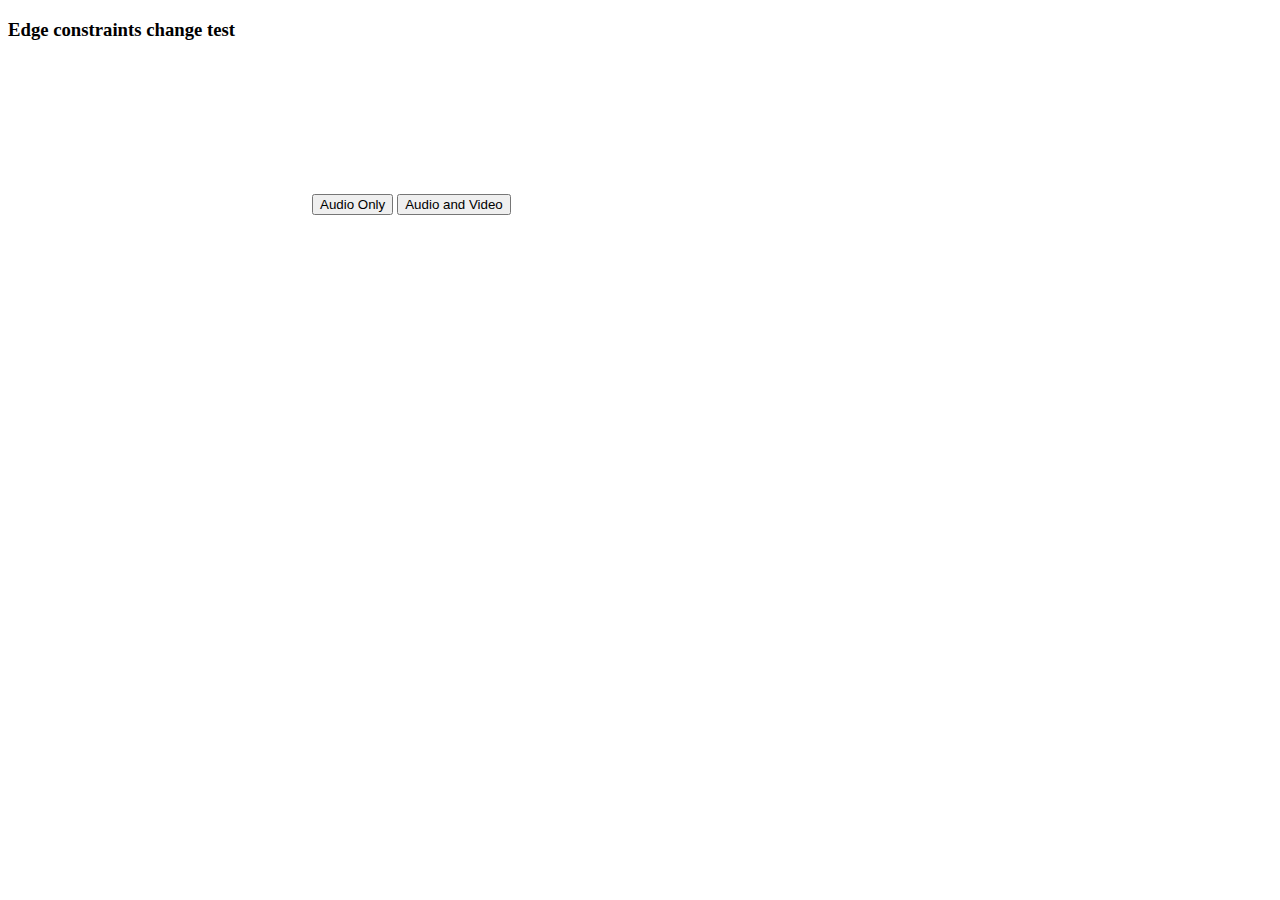
<file: webrtc/edgeconstraints/index.html>
<!doctype html>
<html>
    <head>
        <meta charset="utf-8"/>
        <title>Edge constraints change test</title>
    </head>
    <body>
        <h3>Edge constraints change test</h3>
        <video id="video" autoplay></video>
        <code id="code"></code>
        <button id="audio-only">Audio Only</button>
        <button id="audio-video">Audio and Video</button>
        <script src="https://webrtc.github.io/adapter/adapter-latest.js"></script>
        <script src="edgeconstraints.js"></script>
    </body>
</html>
</file>
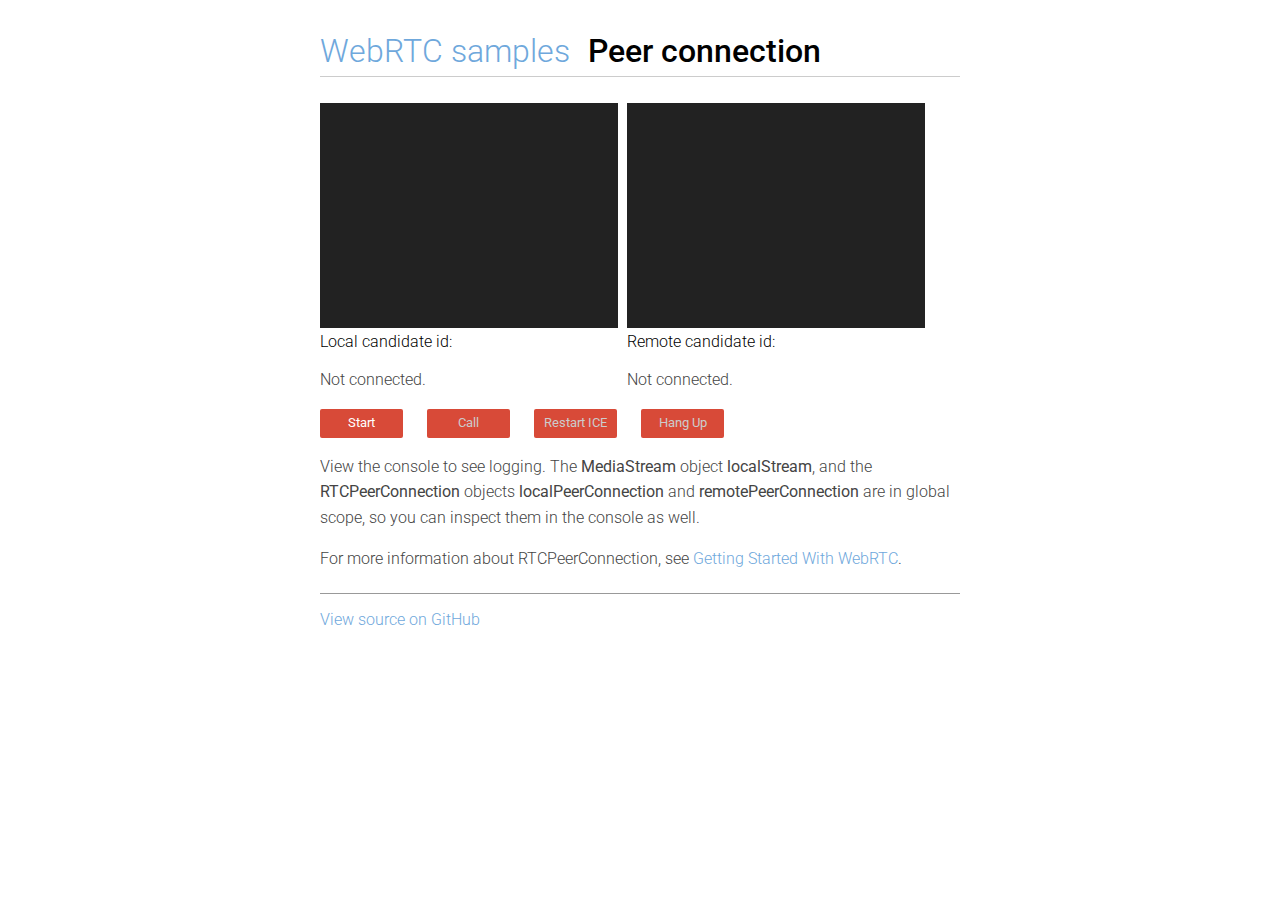
<file: webrtc/restart-ice/index.html>
<!DOCTYPE html>
<!--
 *  Copyright (c) 2015 The WebRTC project authors. All Rights Reserved.
 *
 *  Use of this source code is governed by a BSD-style license
 *  that can be found in the LICENSE file in the root of the source
 *  tree.
-->
<html>
<head>

  <meta charset="utf-8">
  <meta name="description" content="WebRTC code samples">
  <meta name="viewport" content="width=device-width, user-scalable=yes, initial-scale=1, maximum-scale=1">
  <meta itemprop="description" content="Client-side WebRTC code samples">
  <meta itemprop="image" content="../../../images/webrtc-icon-192x192.png">
  <meta itemprop="name" content="WebRTC code samples">
  <meta name="mobile-web-app-capable" content="yes">
  <meta id="theme-color" name="theme-color" content="#ffffff">

  <base target="_blank">

  <title>ICE Restart</title>

  <link href="//fonts.googleapis.com/css?family=Roboto:300,400,500,700" rel="stylesheet" type="text/css">
  <link rel="stylesheet" href="css/main.css" />

</head>

<body>

  <div id="container">

    <h1><a href="//webrtc.github.io/samples/" title="WebRTC samples homepage">WebRTC samples</a> <span>Peer connection</span></h1>

    <div id="video">
      <div>
        <video id="localVideo" autoplay muted></video>
        <label for="localCandidateId">Local candidate id: </label>
        <p id="localCandidateId">Not connected.</p>
      </div>
      <div>
        <video id="remoteVideo" autoplay muted></video>
        <label for="localCandidateId">Remote candidate id: </label>
        <p id="remoteCandidateId">Not connected.</p>
      </div>
    </div>

    <div>
      <button id="startButton">Start</button>
      <button id="callButton">Call</button>
      <button id="restartButton">Restart ICE</button>
      <button id="hangupButton">Hang Up</button>
    </div>

    <p>View the console to see logging. The <code>MediaStream</code> object <code>localStream</code>, and the <code>RTCPeerConnection</code> objects <code>localPeerConnection</code> and <code>remotePeerConnection</code> are in global scope, so you can inspect them in the console as well.</p>

    <p>For more information about RTCPeerConnection, see <a href="http://www.html5rocks.com/en/tutorials/webrtc/basics/" title="HTML5 Rocks article about WebRTC by Sam Dutton">Getting Started With WebRTC</a>.</p>


    <a href="https://github.com/webrtc/samples/tree/gh-pages/src/content/peerconnection/restart-ice" title="View source for this page on GitHub" id="viewSource">View source on GitHub</a>

  </div>

  <script src="https://webrtc.github.io/adapter/adapter-latest.js"></script>
  <script src="js/main.js"></script>
</body>
</html>
</file>
<file: webrtc/restart-ice/css/main.css>
/*
 *  Copyright (c) 2015 The WebRTC project authors. All Rights Reserved.
 *
 *  Use of this source code is governed by a BSD-style license
 *  that can be found in the LICENSE file in the root of the source
 *  tree.
 */
.hidden {
  display: none;
}

.highlight {
  background-color: #eee;
  font-size: 1.2em;
  margin: 0 0 30px 0;
  padding: 0.2em 1.5em;
}
.warning {
  color: red;
  font-weight: 400;
}

div#errorMsg p {
  color: #F00;
}

body {
  font-family: 'Roboto', sans-serif;
  font-weight: 300;
}

a {
  color: #6fa8dc;
  font-weight: 300;
  text-decoration: none;
}

a:hover {
  color: #3d85c6;
  text-decoration: underline;
}

a#viewSource {
  display: block;
  margin: 1.3em 0 0 0;
  border-top: 1px solid #999;
  padding: 1em 0 0 0;
}

div#links a {
  display: block;
  line-height: 1.3em;
  margin: 0 0 1.5em 0;
}

div.outputSelector {
  margin: -1.3em 0 2em 0;
}

@media screen and (min-width: 1000px) {
  /* hack! to detect non-touch devices */
  div#links a {
    line-height: 0.8em;
  }
}

h1 a {
  font-weight: 300;
  margin: 0 10px 0 0;
  white-space: nowrap;
}

audio {
  max-width: 100%;
}

body {
  font-family: 'Roboto', sans-serif;
  margin: 0;
  padding: 1em;
  word-break: break-word;
}

button {
  background-color: #d84a38;
  border: none;
  border-radius: 2px;
  color: white;
  font-family: 'Roboto', sans-serif;
  font-size: 0.8em;
  margin: 0 0 1em 0;
  padding: 0.5em 0.7em 0.6em 0.7em;
}

button:active {
  background-color: #cf402f;
}

button:hover {
  background-color: #cf402f;
}

button[disabled] {
  color: #ccc;
}

button[disabled]:hover {
  background-color: #d84a38;
}

canvas {
  background-color: #ccc;
  max-width: 100%;
  width: 100%;
}

code {
  font-family: 'Roboto', sans-serif;
  font-weight: 400;
}

div#container {
  margin: 0 auto 0 auto;
  max-width: 40em;
  padding: 1em 1.5em 1.3em 1.5em;
}

div#links {
  padding: 0.5em 0 0 0;
}

h1 {
  border-bottom: 1px solid #ccc;
  font-family: 'Roboto', sans-serif;
  font-weight: 500;
  margin: 0 0 0.8em 0;
  padding: 0 0 0.2em 0;
}

h2 {
  color: #444;
  font-size: 1em;
  font-weight: 500;
  line-height: 1.2em;
  margin: 0 0 0.8em 0;
}

h3 {
  border-top: 1px solid #eee;
  color: #666;
  font-weight: 500;
  margin: 20px 0 10px 0;
  padding: 10px 0 0 0;
  white-space: nowrap;
}

html {
  /* avoid annoying page width change
  when moving from the home page */
  overflow-y: scroll;
}

img {
  border: none;
  max-width: 100%;
}

input[type=radio] {
  position: relative;
  top: -1px;
}

p {
  color: #444;
  font-weight: 300;
  line-height: 1.6em;
}

p#data {
  border-top: 1px dotted #666;
  font-family: Courier New, monospace;
  line-height: 1.3em;
  max-height: 1000px;
  overflow-y: auto;
  padding: 1em 0 0 0;
}

p.borderBelow {
  border-bottom: 1px solid #aaa;
  padding: 0 0 20px 0;
}

section p:last-of-type {
  margin: 0;
}

section {
  border-bottom: 1px solid #eee;
  margin: 0 0 30px 0;
  padding: 0 0 20px 0;
}

section:last-of-type {
  border-bottom: none;
  padding: 0 0 1em 0;
}

select {
  margin: 0 1em 1em 0;
  position: relative;
  top: -1px;
}

h1 span {
  white-space: nowrap;
}

strong {
  font-weight: 500;
}

textarea {
  font-family: 'Roboto', sans-serif;
}

video {
  background: #222;
  margin: 0 0 20px 0;
  width: 100%;
}

@media screen and (max-width: 650px) {
  .highlight {
    font-size: 1em;
    margin: 0 0 20px 0;
    padding: 0.2em 1em;
  }
  h1 {
    font-size: 24px;
  }
}

@media screen and (max-width: 550px) {
  button:active {
    background-color: darkRed;
  }
  h1 {
    font-size: 22px;
  }
}

@media screen and (max-width: 450px) {
  h1 {
    font-size: 20px;
  }
}


/*
 *  Copyright (c) 2015 The WebRTC project authors. All Rights Reserved.
 *
 *  Use of this source code is governed by a BSD-style license
 *  that can be found in the LICENSE file in the root of the source
 *  tree.
 */
button {
  margin: 0 20px 0 0;
  width: 83px;
}

button#hangupButton {
    margin: 0;
}

video {
  height: 225px;
  margin: 0;
}

div#video > div {
  display: inline-block;
  margin: 0 5px 0 0;
  vertical-align: top;
  width: calc(50% - 22px);
}

@media screen and (max-width: 400px) {
  button {
    width: 83px;
  }

  button {
    margin: 0 11px 10px 0;
  }

  video {
    height: 96px;
  }
}
</file>
